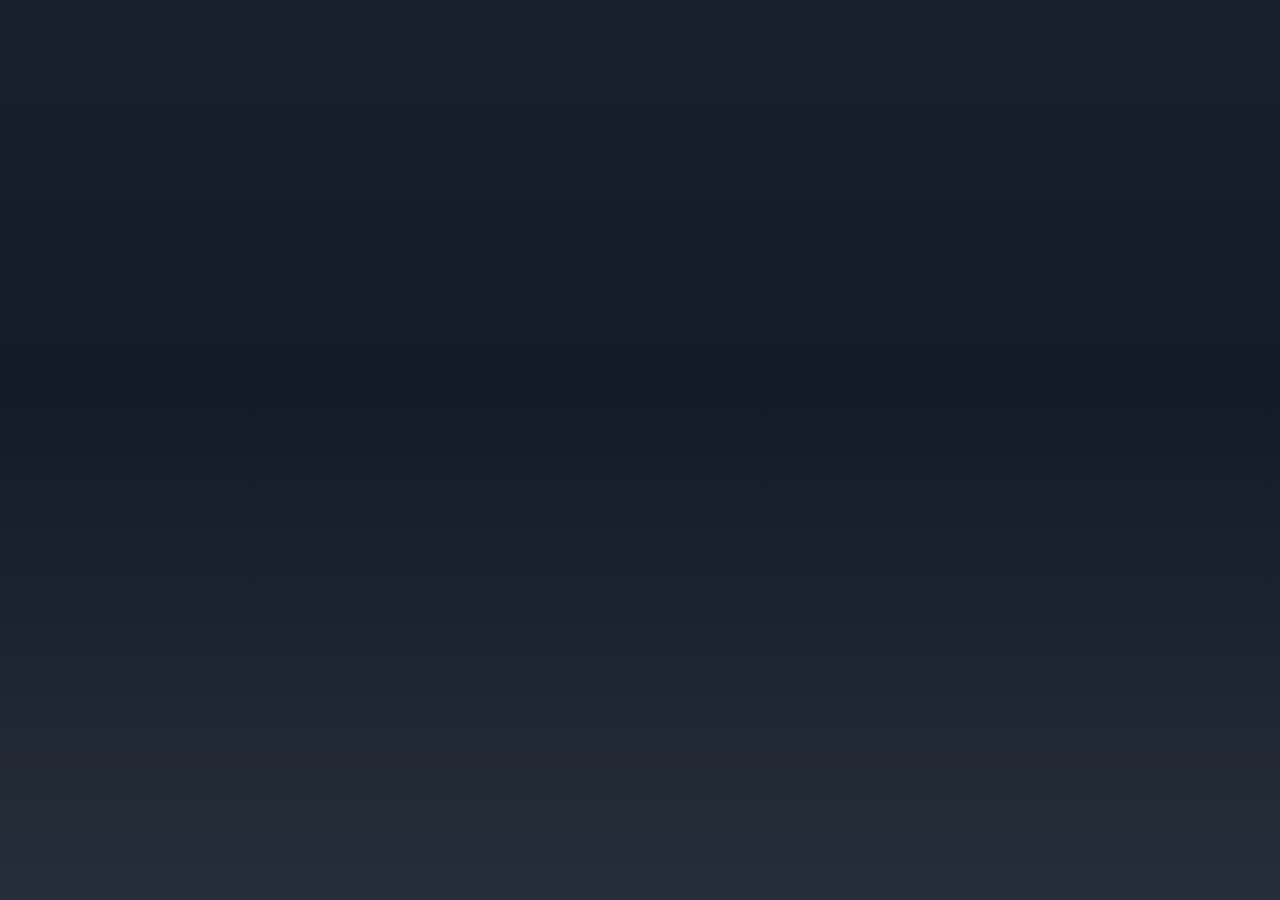
<file: index.html>
<!DOCTYPE html>
<html lang="zh-CN">
<head>
  <meta charset="UTF-8">
  <meta name="viewport" content="width=device-width, initial-scale=1.0">
  <title>New Tab</title>
  <link rel="stylesheet" href="https://cdn.jsdelivr.net/npm/bootstrap-icons@1.11.3/font/bootstrap-icons.min.css">
  <link rel="stylesheet" href="./styles/main.css">
</head>
<body class="is-page-booting">
  <div class="page-shell">
    <div class="background-layer" aria-hidden="true">
      <div id="background-base" class="background-image background-image-base"></div>
      <div id="background-active" class="background-image background-image-active"></div>
      <div class="background-overlay"></div>
    </div>

    <div class="content-scrim" aria-hidden="true"></div>
    <div id="background-drop-overlay" class="background-drop-overlay" aria-hidden="true" hidden>
      <div class="background-drop-overlay-inner">
        <div class="background-drop-overlay-icon" aria-hidden="true">
          <svg viewBox="0 0 64 64" focusable="false">
            <circle cx="44" cy="20" r="6"></circle>
            <path d="M12 46 24.5 33.5c1.7-1.7 4.4-1.7 6.1 0L38 41l4.6-4.6c1.7-1.7 4.4-1.7 6.1 0L56 43.7V50H12Z"></path>
            <path d="M12 14h40a4 4 0 0 1 4 4v32H12a4 4 0 0 1-4-4V18a4 4 0 0 1 4-4Z" fill="none"></path>
          </svg>
        </div>
        <div class="background-drop-overlay-copy">
          <div id="background-drop-overlay-message">支持拖放图片文件以设置页面背景</div>
          <div id="background-drop-overlay-formats" class="background-drop-overlay-formats">支持格式：PNG、JPG、JPEG、WEBP、GIF、BMP、AVIF、SVG</div>
        </div>
      </div>
    </div>

    <section id="settings-placeholder" class="settings-placeholder" aria-label="Settings">
      <div class="settings-placeholder-inner">
        <div id="settings-title" class="settings-placeholder-title">Workspace Settings</div>
        <div class="settings-list" aria-label="Settings list">
          <div id="settings-tabs" class="settings-tabs" role="tablist" aria-label="Settings sections">
            <button
              id="settings-tab-general"
              class="settings-tab is-active"
              type="button"
              role="tab"
              aria-selected="true"
              aria-controls="settings-panel-general"
              data-settings-tab="general"
            >General</button>
            <button
              id="settings-tab-quick-links"
              class="settings-tab"
              type="button"
              role="tab"
              aria-selected="false"
              aria-controls="settings-panel-quick-links"
              data-settings-tab="quick-links"
            >Quick Links</button>
            <button
              id="settings-tab-background"
              class="settings-tab"
              type="button"
              role="tab"
              aria-selected="false"
              aria-controls="settings-panel-background"
              data-settings-tab="background"
            >Background</button>
            <button
              id="settings-tab-extensions"
              class="settings-tab"
              type="button"
              role="tab"
              aria-selected="false"
              aria-controls="settings-panel-extensions"
              data-settings-tab="extensions"
            >Extensions</button>
          </div>

          <div
            id="settings-panel-general"
            class="settings-panel is-active"
            role="tabpanel"
            aria-labelledby="settings-tab-general"
            data-settings-panel="general"
          >
            <div class="settings-item">
              <div class="settings-item-copy">
                <span id="settings-language-label" class="settings-item-title">Language</span>
              </div>
              <div id="language-toggle" class="settings-language-toggle" role="tablist" aria-label="Language">
                <button class="settings-language-option is-active" type="button" data-language="zh-CN" aria-selected="true">CN</button>
                <button class="settings-language-option" type="button" data-language="en" aria-selected="false">EN</button>
              </div>
            </div>

            <div class="settings-item">
              <div class="settings-item-copy">
                <span id="settings-reduced-motion-label" class="settings-item-title">Reduce Motion</span>
              </div>
              <div id="reduced-motion-toggle" class="settings-language-toggle" role="tablist" aria-label="Reduced motion">
                <button class="settings-language-option" type="button" data-reduced-motion="true" aria-selected="false">On</button>
                <button class="settings-language-option is-active" type="button" data-reduced-motion="false" aria-selected="true">Off</button>
              </div>
            </div>

            <div class="settings-item">
              <div class="settings-item-copy">
                <span id="settings-screen-loop-label" class="settings-item-title">Loop Screens</span>
              </div>
              <div id="screen-loop-toggle" class="settings-language-toggle" role="tablist" aria-label="Loop screens">
                <button class="settings-language-option is-active" type="button" data-screen-loop="true" aria-selected="true">On</button>
                <button class="settings-language-option" type="button" data-screen-loop="false" aria-selected="false">Off</button>
              </div>
            </div>

          </div>

          <div
            id="settings-panel-quick-links"
            class="settings-panel"
            role="tabpanel"
            aria-labelledby="settings-tab-quick-links"
            data-settings-panel="quick-links"
            hidden
          >
            <div class="settings-item">
              <div class="settings-item-copy">
                <span id="settings-frequent-links-visible-label" class="settings-item-title">Show Frequent Links</span>
              </div>
              <div id="frequent-links-visible-toggle" class="settings-language-toggle" role="tablist" aria-label="Frequent links visibility">
                <button class="settings-language-option is-active" type="button" data-frequent-links-visible="true" aria-selected="true">On</button>
                <button class="settings-language-option" type="button" data-frequent-links-visible="false" aria-selected="false">Off</button>
              </div>
            </div>

            <div class="settings-item">
              <div class="settings-item-copy">
                <span id="settings-quick-links-open-mode-label" class="settings-item-title">Open Link</span>
              </div>
              <div id="quick-links-open-mode-toggle" class="settings-language-toggle" role="tablist" aria-label="Quick link open mode">
                <button class="settings-language-option is-active" type="button" data-quick-link-open-mode="current" aria-selected="true">Current</button>
                <button class="settings-language-option" type="button" data-quick-link-open-mode="new-tab" aria-selected="false">New Tab</button>
              </div>
            </div>
          </div>

          <div
            id="settings-panel-background"
            class="settings-panel"
            role="tabpanel"
            aria-labelledby="settings-tab-background"
            data-settings-panel="background"
            hidden
          >
            <div class="settings-item">
              <div class="settings-item-copy">
                <span id="settings-background-source-label" class="settings-item-title">Background Source</span>
              </div>
              <div id="background-source-toggle" class="settings-language-toggle" role="tablist" aria-label="Background source">
                <button class="settings-language-option" type="button" data-background-source-mode="local" aria-selected="false">Local</button>
                <button class="settings-language-option is-active" type="button" data-background-source-mode="bing" aria-selected="true">Bing</button>
              </div>
            </div>

            <div class="settings-item">
              <div class="settings-item-copy">
                <span id="settings-background-clear-label" class="settings-item-title">Clear Local Image Cache</span>
              </div>
              <button id="background-clear-button" class="settings-action-button" type="button">Clear</button>
            </div>
          </div>

          <div
            id="settings-panel-extensions"
            class="settings-panel"
            role="tabpanel"
            aria-labelledby="settings-tab-extensions"
            data-settings-panel="extensions"
            hidden
          >
            <div class="settings-item">
              <div class="settings-item-copy">
                <span id="settings-weather-label" class="settings-item-title">Weather</span>
              </div>
              <div id="weather-toggle" class="settings-language-toggle" role="tablist" aria-label="Weather widget">
                <button class="settings-language-option is-active" type="button" data-weather-enabled="true" aria-selected="true">On</button>
                <button class="settings-language-option" type="button" data-weather-enabled="false" aria-selected="false">Off</button>
              </div>
            </div>

          </div>
        </div>
      </div>
    </section>

    <section id="weather-widget" class="weather-widget" aria-label="Current weather" hidden>
      <div class="weather-summary">
        <span id="weather-icon" class="weather-summary-icon bi bi-cloud-sun" aria-hidden="true"></span>
        <span id="weather-location" class="weather-summary-location">Locating</span>
        <span id="weather-temperature" class="weather-summary-temp">--°</span>
      </div>
      <div class="weather-detail" aria-live="polite">
        <div class="weather-detail-row weather-detail-row-top">
          <button
            id="weather-refresh"
            class="weather-refresh-button bi bi-arrow-clockwise"
            type="button"
            aria-label="Refresh weather"
          ></button>
        </div>
        <div class="weather-detail-row">
          <span id="weather-desc" class="weather-detail-emphasis">Loading weather...</span>
          <span id="weather-range" class="weather-detail-muted">--° / --°</span>
        </div>
        <div class="weather-detail-grid">
          <span id="weather-feels">Feels like --°</span>
          <span id="weather-humidity">Humidity --%</span>
          <span id="weather-wind">Wind -- km/h</span>
          <span id="weather-updated">Updated --</span>
        </div>
      </div>
    </section>

    <main id="scroll-root" class="scroll-root">
      <section class="history-screen" aria-label="Browsing history">
        <div class="history-panel">
          <div class="history-header">
            <h2 id="history-title" class="history-title">Recent History</h2>
            <div id="history-filter-tabs" class="history-filter-tabs" role="tablist" aria-label="History filters">
              <button class="history-filter-tab is-active" type="button" role="tab" aria-selected="true" data-filter="all">All</button>
              <button class="history-filter-tab" type="button" role="tab" aria-selected="false" data-filter="today">Today</button>
              <button class="history-filter-tab" type="button" role="tab" aria-selected="false" data-filter="yesterday">Yesterday</button>
              <button class="history-filter-tab" type="button" role="tab" aria-selected="false" data-filter="search">Find</button>
            </div>
            <div id="history-search-tools" class="history-search-tools" hidden>
              <input
                id="history-search-input"
                class="history-search-input"
                type="text"
                autocomplete="off"
                spellcheck="false"
                placeholder="Search title or domain"
              >
              <div id="history-time-filters" class="history-time-filters" role="tablist" aria-label="History time filters">
                <button class="history-time-filter is-active" type="button" data-range="all" aria-selected="true">All time</button>
                <button class="history-time-filter" type="button" data-range="today" aria-selected="false">Today</button>
                <button class="history-time-filter" type="button" data-range="yesterday" aria-selected="false">Yesterday</button>
                <button class="history-time-filter" type="button" data-range="7d" aria-selected="false">7 Days</button>
                <button class="history-time-filter" type="button" data-range="30d" aria-selected="false">30 Days</button>
                <button class="history-time-filter" type="button" data-range="90d" aria-selected="false">90 Days</button>
              </div>
            </div>
          </div>
          <div id="history-list-shell" class="history-list-shell">
            <div id="history-list" class="history-list" aria-live="polite"></div>
            <div id="history-loading" class="history-loading" hidden>Loading more...</div>
            <div id="history-load-sentinel" class="history-load-sentinel" aria-hidden="true"></div>
          </div>
        </div>
      </section>

      <section class="hero-screen" aria-label="Search area">
        <div class="hero-panel">
          <section class="clock-section" aria-label="Current time">
            <h1 id="clock" class="clock-display">00:00</h1>
          </section>

          <section id="search-shell" class="search-section" aria-label="Search">
            <label id="search-label" class="search-label" for="search">Search</label>

            <button
              id="search-trigger"
              class="search-trigger"
              type="button"
              aria-controls="search"
              aria-expanded="false"
            >
              Search
            </button>

            <input
              id="search"
              class="search-input"
              type="text"
              autocomplete="off"
              spellcheck="false"
              placeholder="Type and press Enter"
            >

            <div id="suggestions" class="suggestions-panel" hidden>
              <ul id="suggestion-list" class="suggestion-list" role="listbox" aria-label="Search suggestions"></ul>
            </div>
          </section>

          <section
            id="frequent-links-section"
            class="frequent-links-section"
            aria-label="Frequently used quick tags"
            hidden
          >
            <div id="frequent-links-list" class="bookmark-chip-list frequent-links-list" aria-live="polite"></div>
          </section>
        </div>
      </section>

      <section class="links-screen" aria-label="Quick tags">
        <div class="links-panel">
          <h2 id="links-title" class="links-title">Quick Tags</h2>
          <div id="group-list" class="group-list" aria-live="polite"></div>
        </div>
      </section>
    </main>
  </div>

  <script type="module" src="./scripts/main.js"></script>
</body>
</html>
</file>
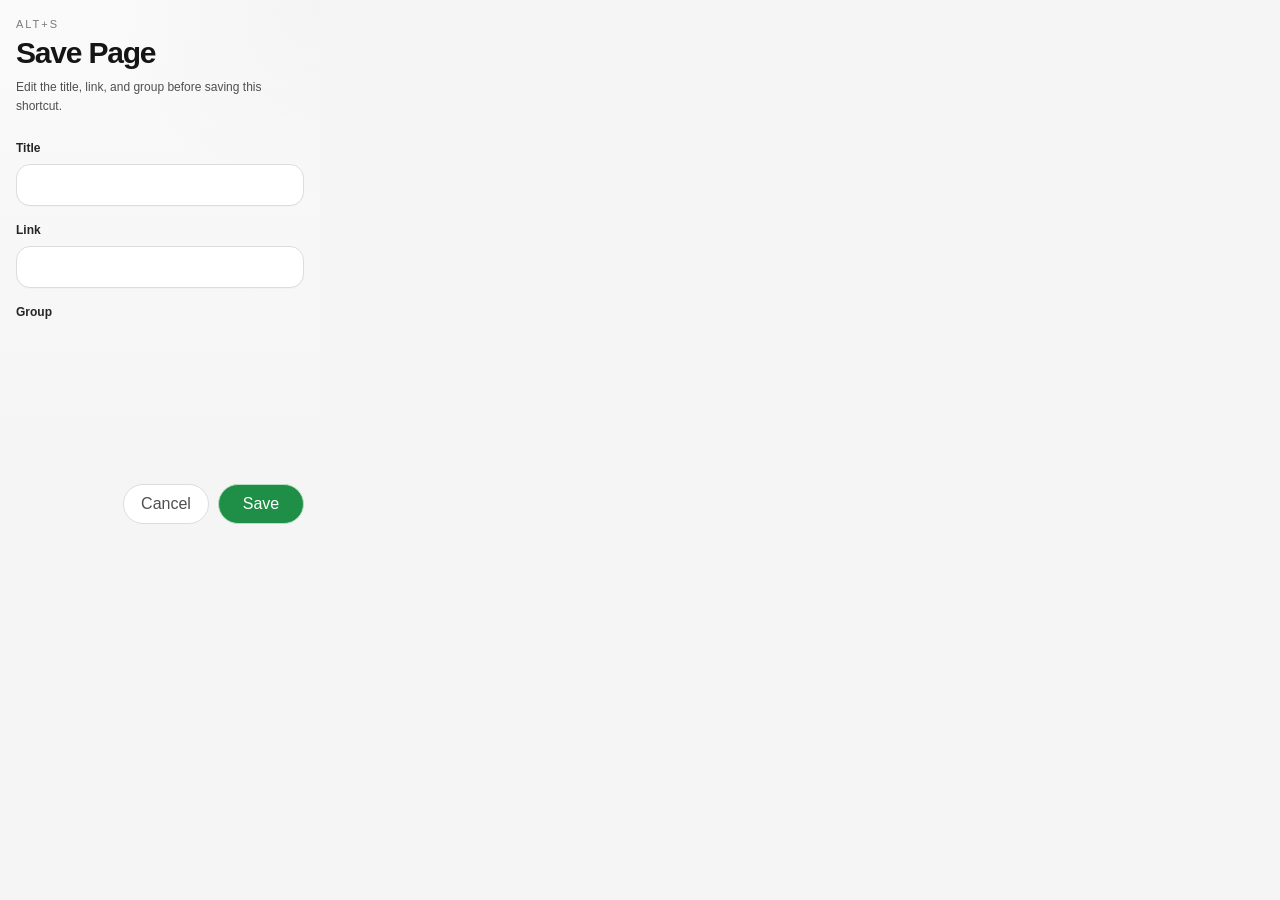
<file: save-dialog.html>
<!DOCTYPE html>
<html lang="en">
<head>
  <meta charset="UTF-8">
  <meta name="viewport" content="width=device-width, initial-scale=1.0">
  <title>Save Page</title>
  <link rel="stylesheet" href="./styles/save-dialog.css">
</head>
<body>
  <div class="page-shell">
    <div class="background-layer" aria-hidden="true">
      <div class="background-image background-image-base"></div>
      <div class="background-overlay"></div>
    </div>

    <div class="content-scrim" aria-hidden="true"></div>

    <main class="dialog-shell">
      <section class="dialog-panel">
        <header class="dialog-header">
          <p class="dialog-eyebrow">Alt+S</p>
          <h1 id="dialog-title" class="dialog-title">Save Page</h1>
          <p id="dialog-subtitle" class="dialog-subtitle">Edit the title, link, and group before saving this shortcut.</p>
        </header>

        <form id="save-form" class="dialog-form">
          <label class="field">
            <span id="title-label" class="field-label">Title</span>
            <input id="title-input" name="title" type="text" maxlength="160" autocomplete="off" required>
          </label>

          <label class="field">
            <span id="url-label" class="field-label">Link</span>
            <input id="url-input" name="url" type="url" autocomplete="off" required>
          </label>

          <section class="field group-field" aria-labelledby="group-label">
            <div class="field-heading">
              <span id="group-label" class="field-label">Group</span>
            </div>
            <div id="group-pills" class="group-pills" role="listbox" aria-labelledby="group-label"></div>
          </section>

          <section id="new-group-field" class="new-group-field" hidden>
            <p id="new-group-tip" class="new-group-tip">Create a new group for this shortcut.</p>
            <div class="new-group-row">
              <input id="new-group-input" class="new-group-input" name="newGroup" type="text" maxlength="60" autocomplete="off">
              <button id="new-group-cancel" class="tiny-action-button ghost-inline-button" type="button">Cancel</button>
              <button id="new-group-confirm" class="tiny-action-button primary-inline-button" type="button">Add</button>
            </div>
          </section>

          <div id="status-text" class="status-text" aria-live="polite"></div>
        </form>
      </section>
    </main>

    <div class="dialog-actions">
      <button id="cancel-button" class="ghost-button" type="button">Cancel</button>
      <button id="save-button" class="primary-button" type="submit" form="save-form">Save</button>
    </div>
  </div>

  <script type="module" src="./scripts/save-dialog.js"></script>
</body>
</html>
</file>
<file: styles/main.css>
:root {
  --page-font: "Segoe UI", "PingFang SC", "Microsoft YaHei", sans-serif;
  --screen-progress: 0;
  --history-progress: 0;
  --settings-progress: 0;
  --view-scrim-progress: 0;
  --text-primary: #ffffff;
  --text-secondary: rgba(255, 255, 255, 0.84);
  --text-dark: #132238;
  --text-muted-dark: rgba(19, 34, 56, 0.7);
  --overlay-top: rgba(255, 255, 255, 0.06);
  --overlay-bottom: rgba(255, 255, 255, 0.12);
  --input-border: rgba(255, 255, 255, 0.46);
  --input-background: rgba(255, 255, 255, 0.24);
  --input-background-focus: rgba(255, 255, 255, 0.36);
  --input-placeholder: rgba(255, 255, 255, 0.78);
  --input-shadow: 0 18px 40px rgba(148, 163, 184, 0.18);
  --panel-surface: rgba(244, 247, 251, 0.72);
  --panel-border: rgba(255, 255, 255, 0.46);
  --card-surface: rgba(255, 255, 255, 0.72);
  --accent: #173b72;
  --danger-soft: rgba(183, 43, 43, 0.12);
  --shadow-soft: 0 20px 48px rgba(15, 23, 42, 0.12);
}

* {
  box-sizing: border-box;
}

html,
body {
  width: 100%;
  height: 100%;
}

body {
  margin: 0;
  font-family: var(--page-font);
  color: var(--text-primary);
  background: #0a1220;
  user-select: none;
  -webkit-user-select: none;
}

body.is-page-booting .scroll-root,
body.is-page-booting .weather-widget,
body.is-page-booting .settings-placeholder,
body.is-page-booting .history-screen,
body.is-page-booting .hero-panel,
body.is-page-booting .links-screen,
body.is-page-booting .content-scrim {
  opacity: 0 !important;
  transition: none !important;
}

body.is-page-booting .clock-display,
body.is-page-booting .search-section,
body.is-page-booting .frequent-links-section,
body.is-page-booting .search-input {
  animation: none !important;
}

body.is-chip-dragging {
  cursor: grabbing;
}

body.is-screen-dragging {
  user-select: none;
  -webkit-user-select: none;
}

body.is-screen-dragging .history-screen,
body.is-screen-dragging .hero-panel,
body.is-screen-dragging .links-screen,
body.is-screen-dragging .content-scrim {
  transition: none !important;
}

body.is-reduced-motion *,
body.is-reduced-motion *::before,
body.is-reduced-motion *::after {
  animation-duration: 0.01ms !important;
  animation-iteration-count: 1 !important;
  scroll-behavior: auto !important;
}

body.is-reduced-motion .history-item,
body.is-reduced-motion .history-item.is-visible,
body.is-reduced-motion .scroll-root,
body.is-reduced-motion .hero-panel,
body.is-reduced-motion .history-screen,
body.is-reduced-motion .links-screen,
body.is-reduced-motion .settings-placeholder,
body.is-reduced-motion .settings-placeholder-title,
body.is-reduced-motion .settings-list,
body.is-reduced-motion .content-scrim,
body.is-reduced-motion .background-image,
body.is-reduced-motion .search-input,
body.is-reduced-motion .search-trigger,
body.is-reduced-motion .clock-section,
body.is-reduced-motion .suggestions-panel {
  animation: none !important;
  transform: none;
}

body.is-reduced-motion .scroll-root,
body.is-reduced-motion .hero-panel,
body.is-reduced-motion .history-screen,
body.is-reduced-motion .links-screen,
body.is-reduced-motion .settings-placeholder,
body.is-reduced-motion .settings-placeholder-title,
body.is-reduced-motion .settings-list,
body.is-reduced-motion .content-scrim,
body.is-reduced-motion .background-image,
body.is-reduced-motion .clock-section,
body.is-reduced-motion .search-input,
body.is-reduced-motion .search-trigger,
body.is-reduced-motion .suggestions-panel {
  transition-property: opacity, background-color, color, border-color, box-shadow, visibility !important;
  transition-duration: 180ms !important;
  transition-timing-function: ease !important;
}

body.is-reduced-motion .history-item,
body.is-reduced-motion .history-item.is-visible {
  transition-property: border-color, color, opacity !important;
  transition-duration: 140ms !important;
}

body.is-reduced-motion .page-shell.is-settings-preview .scroll-root {
  transform: none !important;
  transition: none !important;
}

body.is-reduced-motion .settings-placeholder {
  transform: none !important;
  transition: opacity 180ms ease !important;
}

body.is-reduced-motion .settings-placeholder-title,
body.is-reduced-motion .settings-list {
  transform: none !important;
  transition: opacity 180ms ease !important;
}

button,
input {
  font: inherit;
}

.page-shell {
  position: relative;
  min-height: 100vh;
  overflow: hidden;
}

.settings-placeholder {
  position: fixed;
  inset: 0;
  z-index: 2;
  display: flex;
  align-items: flex-start;
  justify-content: center;
  padding: 44px 24px 40px;
  opacity: clamp(0, calc((var(--settings-progress) - 0.58) * 2.4), 1);
  pointer-events: none;
  transform: translateX(calc((1 - clamp(0, calc((var(--settings-progress) - 0.58) * 2.4), 1)) * 72px));
  transition: opacity 220ms ease, transform 260ms ease;
}

.page-shell.is-settings-preview .settings-placeholder {
  pointer-events: auto;
}

.settings-placeholder-inner {
  display: grid;
  gap: 28px;
  width: min(980px, 100%);
  min-height: calc(100vh - 84px);
  align-content: start;
  justify-items: stretch;
}

.settings-placeholder-title {
  margin: 0;
  font-size: 28px;
  line-height: 1.2;
  font-weight: 700;
  color: rgba(255, 255, 255, 0.96);
  text-shadow: 0 8px 24px rgba(15, 23, 42, 0.2);
  opacity: clamp(0, calc((var(--settings-progress) - 0.62) * 2.6), 1);
  transform: translateY(calc((1 - clamp(0, calc((var(--settings-progress) - 0.62) * 2.6), 1)) * 8px));
  transition: opacity 220ms ease, transform 260ms ease;
}

.settings-list {
  display: grid;
  gap: 18px;
  width: min(100%, 900px);
  justify-self: center;
  transform: translateX(18px) translateY(calc((1 - clamp(0, calc((var(--settings-progress) - 0.68) * 2.8), 1)) * 18px));
  opacity: clamp(0, calc((var(--settings-progress) - 0.68) * 2.8), 1);
  transition: opacity 220ms ease, transform 260ms ease;
  pointer-events: none;
}

.page-shell.is-settings-preview .settings-list {
  pointer-events: auto;
}

.settings-tabs {
  display: flex;
  flex-wrap: wrap;
  gap: 22px;
  align-items: flex-end;
}

.settings-tab {
  position: relative;
  padding: 0 0 10px;
  border: 0;
  background: transparent;
  color: rgba(255, 255, 255, 0.62);
  cursor: pointer;
  font-size: 16px;
  font-weight: 600;
  line-height: 1.1;
  letter-spacing: 0.01em;
  transition: color 180ms ease, transform 180ms ease;
}

.settings-tab::after {
  content: "";
  position: absolute;
  left: 0;
  bottom: 0;
  width: 100%;
  height: 3px;
  border-radius: 999px;
  background: rgba(255, 255, 255, 0.92);
  box-shadow: 0 0 12px rgba(255, 255, 255, 0.42);
  opacity: 0;
  transform: scaleX(0.45);
  transform-origin: left center;
  transition: opacity 180ms ease, transform 220ms ease;
}

.settings-tab:hover {
  color: rgba(255, 255, 255, 0.9);
  transform: translateY(-1px);
}

.settings-tab.is-active {
  color: rgba(255, 255, 255, 0.98);
}

.settings-tab.is-active::after {
  opacity: 1;
  transform: scaleX(1);
}

.settings-panel {
  display: none;
  gap: 12px;
}

.settings-panel.is-active {
  display: grid;
}

.settings-section-heading {
  margin-top: 2px;
  padding-bottom: 4px;
  font-size: 11px;
  line-height: 1;
  letter-spacing: 0.18em;
  text-transform: uppercase;
  color: rgba(255, 255, 255, 0.52);
}

.settings-item {
  display: flex;
  align-items: center;
  justify-content: space-between;
  gap: 16px;
  min-height: 56px;
  padding: 12px 0;
  border-bottom: 1px solid rgba(255, 255, 255, 0.14);
}

.settings-item[hidden] {
  display: none !important;
}

.settings-item-copy {
  min-width: 0;
}

.settings-item-title {
  display: block;
  font-size: 15px;
  font-weight: 600;
  color: rgba(255, 255, 255, 0.96);
}

.settings-language-toggle {
  display: inline-flex;
  gap: 6px;
  padding: 6px;
  border-radius: 999px;
  background: rgba(255, 255, 255, 0.08);
  border: 1px solid rgba(255, 255, 255, 0.14);
  backdrop-filter: blur(14px);
  flex: 0 0 auto;
}

.settings-language-option {
  min-width: 78px;
  padding: 8px 14px;
  border: 0;
  border-radius: 999px;
  background: transparent;
  color: rgba(255, 255, 255, 0.72);
  cursor: pointer;
  transition: background-color 180ms ease, color 180ms ease, transform 180ms ease;
}

.settings-language-option:hover {
  color: rgba(255, 255, 255, 0.92);
  transform: translateY(-1px);
}

.settings-language-option.is-active {
  background: rgba(255, 255, 255, 0.18);
  color: #ffffff;
}

.settings-action-button {
  min-width: 96px;
  padding: 10px 16px;
  border: 1px solid rgba(255, 255, 255, 0.18);
  border-radius: 999px;
  background: rgba(255, 255, 255, 0.08);
  color: rgba(255, 255, 255, 0.88);
  cursor: pointer;
  transition: background-color 180ms ease, color 180ms ease, border-color 180ms ease, opacity 180ms ease;
}

.settings-action-button:hover:not(:disabled) {
  background: rgba(255, 255, 255, 0.16);
  border-color: rgba(255, 255, 255, 0.26);
  color: #ffffff;
}

.settings-action-button:disabled {
  opacity: 0.42;
  cursor: default;
}

.weather-widget {
  position: fixed;
  top: 18px;
  right: 20px;
  z-index: 5;
  display: grid;
  gap: 10px;
  justify-items: end;
  color: rgba(255, 255, 255, 0.96);
}

.weather-widget[hidden] {
  display: none !important;
}

.weather-summary {
  display: inline-flex;
  align-items: center;
  gap: 10px;
  padding: 8px 12px;
  border-radius: 999px;
  background: rgba(255, 255, 255, 0.12);
  border: 1px solid rgba(255, 255, 255, 0.16);
  backdrop-filter: blur(12px);
  box-shadow: 0 18px 36px rgba(15, 23, 42, 0.14);
}

.weather-summary-icon {
  font-size: 16px;
  line-height: 1;
  color: rgba(255, 255, 255, 0.96);
}

.weather-summary-location {
  max-width: 180px;
  overflow: hidden;
  text-overflow: ellipsis;
  white-space: nowrap;
  font-size: 12px;
  letter-spacing: 0.03em;
  color: rgba(255, 255, 255, 0.82);
}

.weather-summary-temp {
  font-size: 13px;
  font-weight: 600;
  letter-spacing: 0.02em;
}

.weather-detail {
  display: grid;
  gap: 8px;
  min-width: 220px;
  padding: 12px 14px 2px;
  opacity: 0;
  transform: translateY(-4px);
  pointer-events: none;
  transition: opacity 180ms ease, transform 180ms ease;
}

.weather-widget:hover .weather-detail,
.weather-widget:focus-within .weather-detail {
  opacity: 1;
  transform: translateY(0);
  pointer-events: auto;
}

.weather-detail-row {
  display: flex;
  align-items: baseline;
  justify-content: space-between;
  gap: 18px;
}

.weather-detail-row-top {
  justify-content: flex-end;
  margin-bottom: -2px;
}

.weather-refresh-button {
  width: 26px;
  height: 26px;
  border: 0;
  border-radius: 999px;
  background: rgba(255, 255, 255, 0.12);
  color: rgba(255, 255, 255, 0.86);
  cursor: pointer;
  display: inline-flex;
  align-items: center;
  justify-content: center;
  backdrop-filter: blur(10px);
  transition: background-color 180ms ease, color 180ms ease, transform 180ms ease;
}

.weather-refresh-button:hover {
  background: rgba(255, 255, 255, 0.18);
  color: #ffffff;
  transform: rotate(18deg);
}

.weather-refresh-button:disabled {
  opacity: 0.7;
  cursor: default;
}

.weather-refresh-button.is-spinning {
  animation: weather-refresh-spin 700ms linear infinite;
}

.weather-detail-emphasis {
  font-size: 14px;
  font-weight: 600;
  color: rgba(255, 255, 255, 0.96);
}

.weather-detail-muted {
  font-size: 12px;
  color: rgba(255, 255, 255, 0.72);
}

.weather-detail-grid {
  display: grid;
  grid-template-columns: repeat(2, minmax(0, 1fr));
  gap: 6px 14px;
  font-size: 12px;
  color: rgba(255, 255, 255, 0.76);
}

.background-layer {
  position: fixed;
  inset: 0;
}

.background-drop-overlay {
  position: fixed;
  inset: 0;
  z-index: 6;
  display: flex;
  align-items: center;
  justify-content: center;
  padding: 24px;
  background: rgba(10, 18, 30, 0.72);
  backdrop-filter: blur(18px);
  opacity: 0;
  pointer-events: none;
  transition: opacity 180ms ease;
}

.background-drop-overlay[hidden] {
  display: none !important;
}

.background-drop-overlay.is-visible {
  opacity: 1;
}

.background-drop-overlay-inner {
  display: grid;
  gap: 14px;
  width: min(440px, calc(100vw - 48px));
  text-align: center;
}

.background-drop-overlay-icon {
  display: flex;
  align-items: center;
  justify-content: center;
  width: 88px;
  height: 88px;
  margin: 0 auto;
  border-radius: 28px;
  background: rgba(255, 255, 255, 0.08);
  border: 1px solid rgba(255, 255, 255, 0.14);
  box-shadow: 0 24px 56px rgba(0, 0, 0, 0.18);
}

.background-drop-overlay-icon svg {
  width: 44px;
  height: 44px;
  stroke: rgba(255, 255, 255, 0.94);
  fill: rgba(255, 255, 255, 0.18);
  stroke-width: 2.2;
  stroke-linecap: round;
  stroke-linejoin: round;
}

.background-drop-overlay-copy {
  font-size: 14px;
  line-height: 1.7;
  color: rgba(255, 255, 255, 0.9);
}

.background-drop-overlay-formats {
  margin-top: 4px;
  font-size: 12px;
  line-height: 1.7;
  color: rgba(255, 255, 255, 0.72);
}

.background-image {
  position: absolute;
  inset: 0;
  background-color: #0a1220;
  background-position: center;
  background-repeat: no-repeat;
  background-size: cover;
  opacity: 0;
  filter: saturate(1.02) brightness(0.98);
  transform: scale(1.08);
  transition:
    opacity 900ms ease,
    transform 1400ms ease,
    filter 1400ms ease;
  will-change: opacity, transform, filter;
}

.background-image-base {
  opacity: 1;
  transform: scale(1.04);
  filter: saturate(1) brightness(1);
}

.background-image.is-visible {
  opacity: 1;
  transform: scale(1);
  filter: saturate(1.03) brightness(1);
}

.background-overlay {
  position: absolute;
  inset: 0;
  background: linear-gradient(180deg, var(--overlay-top) 0%, rgba(255, 255, 255, 0.04) 44%, var(--overlay-bottom) 100%);
}

.content-scrim {
  position: fixed;
  inset: 0;
  z-index: 0;
  background: rgba(10, 18, 30, calc(var(--view-scrim-progress) * 0.16));
  backdrop-filter: none;
  pointer-events: none;
  transition:
    background-color 180ms ease,
    backdrop-filter 180ms ease;
}

.page-shell:has(.search-section.is-expanded .search-input:focus) .content-scrim {
  background: rgba(10, 18, 30, 0.24);
  backdrop-filter: none;
}

.page-shell.is-settings-preview .content-scrim {
  background: rgba(10, 18, 30, calc(max(var(--view-scrim-progress), var(--settings-progress)) * 0.3));
  backdrop-filter: none;
}

.scroll-root {
  position: relative;
  z-index: 1;
  height: 100vh;
  overflow-y: auto;
  scroll-snap-type: none;
  scroll-behavior: auto;
  scrollbar-width: none;
  -ms-overflow-style: none;
}

.page-shell.is-settings-preview .scroll-root {
  transform: translateX(calc(var(--settings-progress) * -132px)) scale(calc(1 - (var(--settings-progress) * 0.14)));
  opacity: clamp(0, calc(1 - (var(--settings-progress) * 3.2)), 1);
  transform-origin: center center;
  transition: transform 140ms linear, opacity 120ms linear;
}

.page-shell.is-settings-dragging .scroll-root,
.page-shell.is-settings-dragging .hero-panel,
.page-shell.is-settings-dragging .history-screen,
.page-shell.is-settings-dragging .links-screen,
.page-shell.is-settings-dragging .settings-placeholder,
.page-shell.is-settings-dragging .settings-placeholder-title,
.page-shell.is-settings-dragging .settings-list {
  transition: none !important;
}

.scroll-root::-webkit-scrollbar {
  width: 0;
  height: 0;
}

.screen-loop-clone {
  /* Dynamic clone content must not shift the real screen snap points. */
  height: 100vh;
  min-height: 100vh;
  max-height: 100vh;
  overflow: hidden;
  pointer-events: none;
  user-select: none;
}

body:not(.is-screen-loop-enabled) .screen-loop-clone {
  display: none !important;
}

.history-screen,
.hero-screen,
.links-screen {
  min-height: 100vh;
}

.history-screen {
  display: flex;
  justify-content: center;
  align-items: flex-start;
  padding: 42px 24px 36px;
  transform: translateY(calc((1 - var(--history-progress)) * -46px));
  transition: transform 480ms cubic-bezier(0.22, 1, 0.36, 1);
  will-change: transform;
}

.history-panel {
  width: min(980px, 100%);
  height: calc(100vh - 78px);
  display: flex;
  flex-direction: column;
  min-height: 0;
  color: var(--text-primary);
}

.history-header {
  display: grid;
  gap: 10px;
  margin-bottom: 18px;
}

.history-title {
  margin: 0;
  font-size: 28px;
  line-height: 1.2;
  font-weight: 700;
  color: rgba(255, 255, 255, 0.96);
  text-shadow: 0 8px 24px rgba(15, 23, 42, 0.2);
}

.history-list {
  display: grid;
  gap: 0;
}

.history-virtual-window {
  display: grid;
  gap: 10px;
}

.history-virtual-spacer {
  width: 100%;
  pointer-events: none;
  overflow-anchor: none;
}

.history-filter-tabs {
  display: flex;
  flex-wrap: wrap;
  gap: 8px;
  margin-top: 4px;
}

.history-filter-tab {
  padding: 6px 12px;
  border-radius: 999px;
  border: 1px solid rgba(255, 255, 255, 0.18);
  background: rgba(255, 255, 255, 0.12);
  color: rgba(255, 255, 255, 0.78);
  cursor: pointer;
  backdrop-filter: blur(8px);
  font-size: 12px;
  line-height: 1;
  transition: background-color 180ms ease, border-color 180ms ease, color 180ms ease, transform 180ms ease;
}

.history-filter-tab:hover {
  background: rgba(255, 255, 255, 0.18);
  color: rgba(255, 255, 255, 0.92);
  transform: translateY(-1px);
}

.history-filter-tab.is-active {
  background: rgba(255, 255, 255, 0.24);
  border-color: rgba(255, 255, 255, 0.3);
  color: #ffffff;
}

.history-search-tools {
  display: grid;
  gap: 10px;
}

.history-search-tools[hidden] {
  display: none !important;
}

.history-search-tools:not(.is-visible) {
  display: none;
}

.history-search-input {
  width: min(100%, 420px);
  padding: 12px 16px;
  border-radius: 999px;
  border: 1px solid rgba(255, 255, 255, 0.24);
  background: rgba(255, 255, 255, 0.14);
  color: rgba(255, 255, 255, 0.95);
  box-shadow: 0 18px 40px rgba(148, 163, 184, 0.14);
  backdrop-filter: blur(12px);
  outline: none;
  transition: background-color 180ms ease, border-color 180ms ease, box-shadow 180ms ease, transform 180ms ease;
}

.history-search-input::placeholder {
  color: rgba(255, 255, 255, 0.66);
}

.history-search-input:focus {
  background: rgba(255, 255, 255, 0.2);
  border-color: rgba(255, 255, 255, 0.36);
  box-shadow: 0 22px 46px rgba(148, 163, 184, 0.18);
  transform: translateY(-1px);
}

.history-time-filters {
  display: flex;
  flex-wrap: wrap;
  gap: 8px;
}

.history-time-filter {
  padding: 6px 12px;
  border-radius: 999px;
  border: 1px solid rgba(255, 255, 255, 0.18);
  background: rgba(255, 255, 255, 0.1);
  color: rgba(255, 255, 255, 0.74);
  cursor: pointer;
  backdrop-filter: blur(8px);
  font-size: 12px;
  line-height: 1;
  transition: background-color 180ms ease, border-color 180ms ease, color 180ms ease;
}

.history-time-filter:hover {
  background: rgba(255, 255, 255, 0.16);
  color: rgba(255, 255, 255, 0.9);
}

.history-time-filter.is-active {
  background: rgba(255, 255, 255, 0.24);
  border-color: rgba(255, 255, 255, 0.3);
  color: #ffffff;
}

.history-list-shell {
  flex: 1 1 auto;
  min-height: 0;
  max-height: calc(100vh - 200px);
  overflow-y: auto;
  overflow-x: hidden;
  overflow-anchor: none;
  overscroll-behavior: contain;
  padding-right: 6px;
  scrollbar-width: thin;
  scrollbar-color: rgba(255, 255, 255, 0.22) transparent;
}

.history-list-shell::-webkit-scrollbar {
  width: 6px;
}

.history-list-shell::-webkit-scrollbar-thumb {
  border-radius: 999px;
  background: rgba(255, 255, 255, 0.22);
}

.history-loading {
  padding: 12px 0 16px;
  text-align: center;
  font-size: 12px;
  color: rgba(255, 255, 255, 0.64);
}

.history-load-sentinel {
  height: 1px;
}

.history-item {
  display: grid;
  gap: 6px;
  padding: 12px 0;
  color: rgba(255, 255, 255, 0.94);
  text-decoration: none;
  border-bottom: 1px solid rgba(255, 255, 255, 0.14);
  transform: translateX(30px);
  transition:
    border-color 180ms ease,
    color 180ms ease,
    transform 220ms cubic-bezier(0.22, 1, 0.36, 1);
  transition-delay: var(--history-reveal-delay, 0ms);
  will-change: transform;
}

.history-item.is-visible {
  transform: translateX(0);
}

.history-item:hover {
  color: #ffffff;
  border-color: rgba(255, 255, 255, 0.3);
}

.history-item-meta {
  display: flex;
  justify-content: space-between;
  align-items: center;
  gap: 16px;
  font-size: 11px;
  letter-spacing: 0.02em;
  color: rgba(255, 255, 255, 0.62);
}

.history-item-meta-left {
  display: inline-flex;
  align-items: center;
  gap: 9px;
  min-width: 0;
}

.history-item-icon {
  width: 16px;
  height: 16px;
  flex: 0 0 16px;
  border-radius: 4px;
  object-fit: contain;
}

.history-item-domain {
  text-transform: uppercase;
  letter-spacing: 0.08em;
  white-space: nowrap;
  overflow: hidden;
  text-overflow: ellipsis;
}

.history-item-title {
  font-size: 15px;
  line-height: 1.35;
  color: inherit;
  word-break: break-word;
}

.history-item-detail {
  display: -webkit-box;
  overflow: hidden;
  font-size: 12px;
  line-height: 1.35;
  color: rgba(255, 255, 255, 0.58);
  word-break: break-all;
  -webkit-box-orient: vertical;
  -webkit-line-clamp: 2;
}

.history-empty {
  margin: 0;
  padding: 8px 0;
  font-size: 13px;
  color: rgba(255, 255, 255, 0.7);
}

.hero-panel {
  min-height: 100vh;
  display: flex;
  flex-direction: column;
  justify-content: flex-end;
  align-items: center;
  gap: 18px;
  padding: 24px 24px clamp(120px, 18vh, 180px);
  transform: translateY(calc(var(--screen-progress) * -84px)) scale(calc(1 - (var(--screen-progress) * 0.05)));
  transition: transform 420ms cubic-bezier(0.22, 1, 0.36, 1);
  will-change: transform;
}

.clock-section,
.search-section {
  width: min(92vw, 640px);
}

.clock-section {
  transform: translateY(-18px);
  max-height: 120px;
  overflow: hidden;
  transition:
    max-height 180ms ease,
    opacity 140ms ease,
    transform 180ms ease,
    visibility 180ms ease;
}

.clock-display {
  margin: 0;
  text-align: center;
  font-weight: 500;
  font-size: clamp(42px, 7vw, 84px);
  line-height: 1;
  letter-spacing: -0.04em;
  text-shadow: 0 8px 24px rgba(255, 255, 255, 0.16);
  animation: clock-entrance 700ms ease-out both;
  user-select: none;
  -webkit-user-select: none;
  pointer-events: none;
}

.clock-section.is-suppressed {
  max-height: 0;
  opacity: 0;
  visibility: hidden;
  transform: translateY(-6px) scale(0.985);
}

.search-section {
  position: relative;
  width: min(92vw, 540px);
  display: flex;
  justify-content: center;
  align-items: center;
  min-height: 52px;
  overflow: visible;
  animation: panel-entrance 800ms ease-out both;
}

.frequent-links-section {
  width: min(92vw, 640px);
  display: flex;
  justify-content: center;
  min-height: 28px;
  animation: panel-entrance 880ms ease-out both;
}

.frequent-links-list {
  justify-content: center;
  gap: 10px;
  min-height: 30px;
}

.search-label {
  display: none;
}

.search-trigger,
.search-input {
  border: 1px solid var(--input-border);
  color: var(--text-primary);
  box-shadow: var(--input-shadow);
  transition:
    background-color 180ms ease,
    border-color 180ms ease,
    transform 180ms ease,
    box-shadow 180ms ease,
    width 220ms ease,
    padding 220ms ease,
    border-radius 240ms ease,
    opacity 120ms ease,
    clip-path 300ms cubic-bezier(0.2, 0.8, 0.2, 1);
}

.search-trigger {
  min-width: 84px;
  padding: 8px 14px;
  border-radius: 999px;
  background: rgba(255, 255, 255, 0.16);
  backdrop-filter: blur(10px);
  font-size: 13px;
  font-weight: 500;
  letter-spacing: 0.03em;
  cursor: pointer;
  transform-origin: center;
  position: relative;
  z-index: 2;
  transition:
    background-color 180ms ease,
    border-color 180ms ease,
    box-shadow 180ms ease,
    transform 180ms ease,
    opacity 1ms linear 0ms,
    visibility 1ms linear 0ms;
}

.search-trigger:hover {
  background: rgba(255, 255, 255, 0.24);
  transform: translateY(-1px);
}

.search-trigger:focus-visible {
  outline: 1px solid rgba(255, 255, 255, 0.72);
  outline-offset: 2px;
}

.search-input {
  position: absolute;
  inset: 0;
  width: 100%;
  z-index: 1;
  padding: 18px 22px;
  border-radius: 999px;
  background: var(--input-background);
  outline: none;
  backdrop-filter: blur(14px);
  animation: panel-entrance 800ms ease-out both;
  opacity: 0;
  visibility: hidden;
  pointer-events: none;
  transform: scaleX(0.16);
  transform-origin: center;
  clip-path: inset(0 43% 0 43% round 999px);
}

.search-section.is-expanded .search-trigger {
  opacity: 0;
  visibility: hidden;
  transform: none;
  pointer-events: none;
}

.search-section.is-collapsing .search-trigger {
  opacity: 0;
  visibility: hidden;
  transform: none;
  pointer-events: none;
}

.search-section.is-expanded .search-input {
  opacity: 1;
  visibility: visible;
  pointer-events: auto;
  transform: scaleX(1);
  clip-path: inset(0 0 0 0 round 999px);
}

.search-section.is-collapsing .search-input {
  opacity: 1;
  visibility: visible;
  pointer-events: none;
  border-color: transparent;
  background: transparent;
  box-shadow: none;
  backdrop-filter: none;
  transform: scaleX(0.16);
  clip-path: inset(0 43% 0 43% round 999px);
}

.search-section:not(.is-expanded):not(.is-collapsing) .search-trigger {
  opacity: 1;
  visibility: visible;
  transition:
    background-color 180ms ease,
    border-color 180ms ease,
    box-shadow 180ms ease,
    transform 180ms ease,
    opacity 1ms linear 0ms,
    visibility 1ms linear 0ms;
}

.search-section:not(.is-expanded):not(.is-collapsing) .search-input {
  opacity: 1;
  visibility: visible;
  pointer-events: none;
  border-color: transparent;
  background: transparent;
  box-shadow: none;
  backdrop-filter: none;
  transform: scaleX(0.16);
  clip-path: inset(0 43% 0 43% round 999px);
}

.suggestions-panel {
  position: absolute;
  left: 0;
  right: 0;
  bottom: calc(100% + 14px);
  padding: 7px;
  border: 1px solid rgba(255, 255, 255, 0.3);
  border-radius: 24px;
  background: rgba(255, 255, 255, 0.18);
  backdrop-filter: blur(28px) saturate(1.08);
  box-shadow: 0 18px 44px rgba(148, 163, 184, 0.2);
  will-change: transform, opacity;
}

.suggestion-list {
  margin: 0;
  padding: 0;
  list-style: none;
  display: flex;
  flex-direction: column;
  gap: 2px;
}

.suggestion-item {
  display: block;
  width: 100%;
  padding: 9px 12px;
  border: 0;
  border-radius: 14px;
  background: transparent;
  color: var(--text-primary);
  text-align: left;
  cursor: pointer;
  transition: background-color 160ms ease, transform 160ms ease;
}

.suggestion-item:hover,
.suggestion-item.is-active {
  background: rgba(255, 255, 255, 0.22);
  transform: translateX(2px);
}

.search-input::placeholder {
  color: var(--input-placeholder);
}

.search-input:focus {
  background: var(--input-background-focus);
  border-color: rgba(255, 255, 255, 0.72);
  box-shadow: 0 24px 56px rgba(148, 163, 184, 0.24);
  transform: translateY(-1px) scaleX(1);
}

.links-screen {
  display: flex;
  justify-content: center;
  align-items: flex-start;
  padding: 44px 24px 40px;
  transform: translateY(calc((1 - var(--screen-progress)) * 46px));
  transition: transform 480ms cubic-bezier(0.22, 1, 0.36, 1);
  will-change: transform;
}

.links-panel {
  width: min(980px, 100%);
  min-height: calc(100vh - 84px);
  padding: 0;
  color: var(--text-primary);
}

.links-title {
  margin: 0;
  font-size: 28px;
  line-height: 1.2;
  font-weight: 700;
  color: rgba(255, 255, 255, 0.96);
  text-shadow: 0 8px 24px rgba(15, 23, 42, 0.2);
}

.group-list {
  display: grid;
  gap: 18px;
  margin-top: 18px;
}

.group-section {
  padding: 0;
}

.group-header {
  display: flex;
  justify-content: space-between;
  align-items: baseline;
  gap: 16px;
  margin-bottom: 8px;
}

.group-name,
.group-count {
  margin: 0;
}

.group-name {
  display: inline-flex;
  align-items: center;
  min-height: 24px;
  padding-left: 12px;
  border-left: 4px solid rgba(255, 255, 255, 0.24);
  box-shadow: inset 1px 0 0 rgba(255, 255, 255, 0.18);
  font-size: 13px;
  font-weight: 600;
  color: rgba(255, 255, 255, 0.92);
}

.group-count {
  color: rgba(255, 255, 255, 0.64);
  font-size: 12px;
}

.bookmark-chip-list {
  display: flex;
  flex-wrap: wrap;
  gap: 8px;
  min-height: 28px;
}

.bookmark-chip {
  display: inline-flex;
  align-items: center;
  gap: 7px;
  max-width: 220px;
  padding: 5px 10px;
  border-radius: 999px;
  background: rgba(255, 255, 255, 0.14);
  border: 1px solid rgba(255, 255, 255, 0.18);
  color: rgba(255, 255, 255, 0.94);
  text-decoration: none;
  font-size: 12px;
  line-height: 1.2;
  white-space: nowrap;
  overflow: hidden;
  text-overflow: ellipsis;
  transition: background-color 180ms ease, border-color 180ms ease, color 180ms ease;
  backdrop-filter: blur(8px);
  user-select: none;
  -webkit-user-drag: none;
}

.bookmark-chip-icon {
  width: 14px;
  height: 14px;
  flex: 0 0 14px;
  border-radius: 4px;
  object-fit: contain;
}

.bookmark-chip-text {
  min-width: 0;
  overflow: hidden;
  text-overflow: ellipsis;
}

.bookmark-chip:hover {
  background: rgba(255, 255, 255, 0.22);
  border-color: rgba(255, 255, 255, 0.28);
  color: #ffffff;
}

.bookmark-chip.is-drag-source {
  opacity: 0.18;
}

.bookmark-chip-placeholder {
  display: inline-flex;
  flex: 0 0 auto;
  border-radius: 999px;
  border: 1px dashed rgba(255, 255, 255, 0.3);
  background: rgba(255, 255, 255, 0.08);
  backdrop-filter: blur(8px);
}

.bookmark-chip.is-drag-preview {
  position: fixed;
  z-index: 35;
  margin: 0;
  pointer-events: none;
  opacity: 0.96;
  box-shadow: 0 18px 36px rgba(15, 23, 42, 0.26);
  transform: scale(1.03);
}

.bookmark-context-menu,
.page-context-menu {
  position: fixed;
  z-index: 40;
  min-width: 188px;
  padding: 8px;
  border-radius: 18px;
  background: rgba(255, 255, 255, 0.12);
  border: 1px solid rgba(255, 255, 255, 0.16);
  box-shadow: 0 18px 36px rgba(15, 23, 42, 0.14);
  backdrop-filter: blur(12px);
}

.page-context-menu[hidden] {
  display: none !important;
}

.bookmark-context-menu[hidden] {
  display: none !important;
}

.bookmark-context-action,
.page-context-menu-item {
  display: flex;
  align-items: center;
  gap: 10px;
  width: 100%;
  padding: 10px 12px;
  border: 0;
  border-radius: 12px;
  background: transparent;
  color: rgba(255, 255, 255, 0.94);
  cursor: pointer;
  text-align: left;
  font-size: 13px;
  line-height: 1.2;
  transition: background-color 160ms ease, color 160ms ease, transform 160ms ease;
}

.bookmark-context-action:hover,
.page-context-menu-item:hover {
  background: rgba(255, 255, 255, 0.16);
  color: #ffffff;
  transform: translateX(1px);
}

.page-context-menu-item:disabled {
  color: rgba(255, 255, 255, 0.38);
  cursor: default;
}

.bookmark-context-action:disabled {
  color: rgba(255, 255, 255, 0.38);
  cursor: default;
}

.page-context-menu-item:disabled:hover {
  background: transparent;
  transform: none;
}

.bookmark-context-action:disabled:hover {
  background: transparent;
  transform: none;
}

.bookmark-context-action.is-armed {
  background: rgba(200, 38, 38, 0.14);
  color: #ffd2d2;
}

.context-menu-separator {
  height: 1px;
  margin: 6px 4px;
  background: rgba(255, 255, 255, 0.14);
}

.bookmark-context-label {
  flex: 1 1 auto;
  font-size: 13px;
  font-weight: 600;
}

.context-menu-label {
  flex: 1 1 auto;
  font-size: 13px;
  font-weight: 600;
}

.context-menu-leading-icon {
  display: inline-flex;
  flex: 0 0 auto;
  width: 15px;
  height: 15px;
  color: rgba(255, 255, 255, 0.84);
}

.context-menu-leading-icon svg {
  width: 15px;
  height: 15px;
  fill: currentColor;
}

.page-context-menu-item:disabled .context-menu-leading-icon,
.bookmark-context-action:disabled .context-menu-leading-icon {
  color: rgba(255, 255, 255, 0.34);
}

.bookmark-context-icon {
  display: inline-flex;
  width: 14px;
  height: 14px;
  flex: 0 0 auto;
  opacity: 0;
  transition: opacity 160ms ease;
}

.bookmark-context-action.is-armed .bookmark-context-icon {
  opacity: 1;
}

.bookmark-context-icon svg {
  width: 14px;
  height: 14px;
  fill: currentColor;
}

.bookmark-context-menu.is-opening,
.page-context-menu.is-opening {
  --context-menu-count: 1;
}

body:not(.is-reduced-motion) .bookmark-context-menu.is-opening .bookmark-context-action,
body:not(.is-reduced-motion) .page-context-menu.is-opening .page-context-menu-item {
  animation: context-menu-item-enter 220ms cubic-bezier(0.19, 1, 0.22, 1) both;
  animation-delay: calc(var(--context-menu-item-index, 0) * 28ms);
}

body.is-reduced-motion .bookmark-context-menu .bookmark-context-action,
body.is-reduced-motion .page-context-menu .page-context-menu-item {
  animation: none;
}

@keyframes context-menu-item-enter {
  from {
    opacity: 0;
    transform: translateX(12px);
  }

  to {
    opacity: 1;
    transform: translateX(0);
  }
}


.page-shell.is-links-view .hero-panel {
  pointer-events: none;
}

.page-shell.is-history-view .hero-panel {
  pointer-events: none;
}

.page-shell[data-active-screen="history"] .history-screen {
  opacity: 1;
  transform: translateY(0);
}

.page-shell[data-active-screen="hero"] .hero-panel {
  opacity: 1;
  transform: translateY(0) scale(1);
}

.page-shell[data-active-screen="links"] .links-screen {
  opacity: 1;
  transform: translateY(0);
}

.page-shell.is-screen-animating .hero-panel,
.page-shell.is-screen-animating .history-screen,
.page-shell.is-screen-animating .links-screen {
  transition-duration: 0ms;
}

@keyframes clock-entrance {
  from {
    opacity: 0;
    transform: translateY(14px) scale(0.98);
  }

  to {
    opacity: 1;
    transform: translateY(0) scale(1);
  }
}

@keyframes panel-entrance {
  from {
    opacity: 0;
    transform: translateY(18px);
  }

  to {
    opacity: 1;
    transform: translateY(0);
  }
}

@keyframes weather-refresh-spin {
  from {
    transform: rotate(0deg);
  }

  to {
    transform: rotate(360deg);
  }
}

@media (max-width: 640px) {
  .settings-placeholder {
    padding: 18px 14px 24px;
  }

  .settings-placeholder-inner {
    min-height: calc(100vh - 42px);
  }

  .settings-item {
    align-items: flex-start;
    flex-direction: column;
  }

  .settings-tabs {
    gap: 18px;
  }

  .settings-tab {
    font-size: 15px;
  }

  .weather-widget {
    top: 12px;
    right: 12px;
    left: 12px;
    justify-items: end;
  }

  .background-drop-overlay-inner {
    min-width: auto;
    width: min(320px, calc(100vw - 32px));
  }

  .background-drop-overlay-icon {
    width: 76px;
    height: 76px;
    border-radius: 24px;
  }

  .background-drop-overlay-icon svg {
    width: 38px;
    height: 38px;
  }

  .background-drop-overlay-copy {
    font-size: 13px;
  }

  .background-drop-overlay-formats {
    font-size: 11px;
  }

  .weather-summary-location {
    max-width: 120px;
  }

  .weather-detail {
    min-width: min(240px, calc(100vw - 24px));
    padding-right: 4px;
  }

  .content-scrim {
    background: transparent;
  }

  .history-screen {
    padding: 18px 14px 24px;
  }

  .history-panel {
    height: calc(100vh - 42px);
  }

  .history-list-shell {
    max-height: calc(100vh - 186px);
    padding-right: 2px;
  }

  .history-item {
    padding: 10px 0;
  }

  .history-item-meta {
    gap: 12px;
  }

  .history-search-input {
    width: 100%;
  }

  .hero-panel {
    gap: 18px;
    padding: 20px 20px clamp(88px, 14vh, 128px);
  }

  .clock-section,
  .search-section,
  .frequent-links-section {
    width: min(100vw - 40px, 480px);
  }

  .clock-section {
    transform: translateY(-12px);
    max-height: 96px;
  }

  .search-input {
    padding: 16px 18px;
  }

  .search-trigger {
    min-width: 80px;
    padding: 8px 13px;
  }

  .search-section.is-expanded .search-input {
    padding: 16px 18px;
  }

  .suggestions-panel {
    bottom: calc(100% + 10px);
    padding: 6px;
    border-radius: 20px;
  }

  .links-screen {
    padding: 18px 14px 24px;
  }

  .links-panel {
    min-height: calc(100vh - 42px);
    padding: 0;
  }
}
</file>
<file: styles/save-dialog.css>
:root {
  --page-font: "Segoe UI", "PingFang SC", "Microsoft YaHei", sans-serif;
  --popup-width: 320px;
  --popup-height: 540px;
  --surface-base: #f5f5f5;
  --surface-panel: #ffffff;
  --surface-subtle: #f0f0f0;
  --surface-muted: #ebebeb;
  --border-soft: #dddddd;
  --border-strong: #cfcfcf;
  --text-primary: #151515;
  --text-secondary: #4f4f4f;
  --text-muted: #7a7a7a;
  --shadow-soft: 0 10px 26px rgba(0, 0, 0, 0.08);
  --shadow-focus: 0 0 0 3px rgba(0, 0, 0, 0.06);
  --success: #1f8f47;
  --success-strong: #16753a;
  --success-soft: #e7f6ed;
  --danger: #b42318;
  --danger-strong: #912018;
  --danger-soft: #fdecea;
}

* {
  box-sizing: border-box;
}

html,
body {
  width: var(--popup-width);
  min-width: var(--popup-width);
  min-height: var(--popup-height);
  margin: 0;
  background: var(--surface-base);
}

body {
  overflow: hidden;
  font-family: var(--page-font);
  color: var(--text-primary);
}

button,
input,
select {
  font: inherit;
}

button {
  appearance: none;
}

.page-shell {
  position: relative;
  width: var(--popup-width);
  min-width: var(--popup-width);
  min-height: var(--popup-height);
  max-height: var(--popup-height);
  overflow: hidden;
  background:
    radial-gradient(circle at top right, rgba(0, 0, 0, 0.025), transparent 34%),
    linear-gradient(180deg, #fafafa 0%, #f4f4f4 100%);
}

.background-layer,
.content-scrim {
  display: none;
}

.dialog-shell {
  position: relative;
  height: var(--popup-height);
  overflow-y: auto;
  padding: 18px 16px 92px;
  scrollbar-width: thin;
  scrollbar-color: #c9c9c9 transparent;
}

.dialog-shell::-webkit-scrollbar {
  width: 6px;
}

.dialog-shell::-webkit-scrollbar-track {
  background: transparent;
}

.dialog-shell::-webkit-scrollbar-thumb {
  border-radius: 999px;
  background: #cccccc;
}

.dialog-shell::-webkit-scrollbar-thumb:hover {
  background: #b8b8b8;
}

.dialog-panel {
  width: 100%;
  min-height: calc(var(--popup-height) - 110px);
}

.dialog-header {
  margin-bottom: 26px;
}

.dialog-eyebrow {
  margin: 0 0 8px;
  color: var(--text-muted);
  font-size: 11px;
  letter-spacing: 0.18em;
  text-transform: uppercase;
}

.dialog-title {
  margin: 0;
  font-size: 30px;
  line-height: 1;
  font-weight: 700;
  letter-spacing: -0.04em;
  color: var(--text-primary);
}

.dialog-subtitle {
  margin: 10px 0 0;
  color: var(--text-secondary);
  font-size: 12px;
  line-height: 1.55;
}

.dialog-form {
  display: grid;
  gap: 17px;
  width: 100%;
  padding-bottom: 0;
}

.field {
  display: grid;
  gap: 9px;
}

.field-label {
  font-size: 12px;
  font-weight: 600;
  color: #252525;
}

.field input,
.new-group-input {
  width: 100%;
  min-width: 0;
  height: 42px;
  padding: 0 14px;
  border: 1px solid var(--border-soft);
  border-radius: 14px;
  background: var(--surface-panel);
  color: var(--text-primary);
  outline: none;
  box-shadow: 0 1px 0 rgba(0, 0, 0, 0.02);
  transition: border-color 160ms ease, box-shadow 160ms ease, background-color 160ms ease;
}

.field input::placeholder,
.new-group-input::placeholder {
  color: #9a9a9a;
}

.field input:focus,
.new-group-input:focus {
  border-color: #bfbfbf;
  box-shadow: var(--shadow-focus);
  background: #ffffff;
}

.group-field {
  gap: 10px;
}

.field-heading {
  display: flex;
  align-items: center;
  justify-content: space-between;
}

.group-pills {
  display: flex;
  flex-wrap: wrap;
  gap: 8px;
}

.group-pill-shell {
  position: relative;
  display: inline-flex;
}

.group-pill {
  display: inline-flex;
  align-items: center;
  justify-content: center;
  min-height: 34px;
  padding: 0 13px;
  border: 1px solid var(--border-soft);
  border-radius: 999px;
  background: var(--surface-panel);
  color: #2e2e2e;
  cursor: pointer;
  user-select: none;
  transition: background-color 160ms ease, border-color 160ms ease, color 160ms ease, transform 160ms ease;
}

.group-pill:hover {
  transform: translateY(-1px);
  border-color: var(--border-strong);
  background: #f8f8f8;
}

.group-pill.is-selected {
  border-color: #262626;
  background: #232323;
  color: #ffffff;
}

.group-pill.is-create {
  min-width: 34px;
  padding: 0 11px;
  font-size: 18px;
  line-height: 1;
}

.group-delete-button {
  position: absolute;
  top: -6px;
  right: -6px;
  display: inline-flex;
  align-items: center;
  justify-content: center;
  width: 17px;
  height: 17px;
  border: 0;
  border-radius: 999px;
  background: var(--danger);
  color: #ffffff;
  font-size: 11px;
  line-height: 1;
  cursor: pointer;
  box-shadow: 0 2px 8px rgba(180, 35, 24, 0.25);
  transition: background-color 160ms ease, transform 160ms ease, box-shadow 160ms ease;
}

.group-delete-button svg {
  width: 62%;
  height: 62%;
  min-width: 11px;
  min-height: 11px;
  max-width: 12px;
  max-height: 12px;
  pointer-events: none;
}

.group-delete-button path {
  fill: none;
  stroke: currentColor;
  stroke-width: 2;
  stroke-linecap: round;
  stroke-linejoin: round;
  pointer-events: none;
}

.group-delete-button:hover {
  transform: scale(1.06);
  background: var(--danger-strong);
}

.group-delete-button.is-confirm {
  background: var(--success);
  box-shadow: 0 2px 8px rgba(31, 143, 71, 0.22);
}

.group-delete-button.is-confirm:hover {
  background: var(--success-strong);
}

.new-group-field {
  display: grid;
  gap: 9px;
  padding-top: 2px;
}

.new-group-field[hidden] {
  display: none !important;
}

.new-group-tip {
  margin: 0;
  color: var(--text-muted);
  font-size: 11px;
  line-height: 1.45;
}

.new-group-row {
  display: grid;
  grid-template-columns: minmax(0, 1fr) auto auto;
  gap: 8px;
  align-items: center;
}

.tiny-action-button {
  min-width: 54px;
  height: 34px;
  padding: 0 12px;
  border: 1px solid var(--border-soft);
  border-radius: 999px;
  cursor: pointer;
  transition: background-color 160ms ease, border-color 160ms ease, color 160ms ease, transform 160ms ease;
}

.tiny-action-button:hover {
  transform: translateY(-1px);
}

.ghost-inline-button {
  background: var(--surface-panel);
  color: var(--text-secondary);
}

.ghost-inline-button:hover {
  border-color: var(--border-strong);
  color: var(--text-primary);
}

.primary-inline-button {
  border-color: #b7dfc4;
  background: var(--success-soft);
  color: var(--success);
}

.primary-inline-button:hover {
  border-color: #9fd3b0;
  background: #dff1e6;
  color: var(--success-strong);
}

.status-text {
  min-height: 20px;
  font-size: 12px;
  line-height: 1.45;
  color: var(--text-muted);
}

.status-text.is-error {
  color: var(--danger);
}

.status-text.is-success {
  color: var(--success);
}

.dialog-actions {
  position: absolute;
  bottom: 0;
  left: 0;
  right: 0;
  z-index: 3;
  display: flex;
  justify-content: flex-end;
  gap: 9px;
  margin-top: 0;
  padding: 12px 16px 16px;
  background: linear-gradient(180deg, rgba(245, 245, 245, 0) 0%, rgba(245, 245, 245, 0.88) 24%, #f5f5f5 100%);
  pointer-events: auto;
}

.ghost-button,
.primary-button {
  min-width: 86px;
  height: 40px;
  padding: 0 15px;
  border-radius: 999px;
  cursor: pointer;
  transition: background-color 160ms ease, border-color 160ms ease, color 160ms ease, transform 160ms ease;
}

.ghost-button:hover,
.primary-button:hover {
  transform: translateY(-1px);
}

.ghost-button {
  border: 1px solid var(--border-soft);
  background: var(--surface-panel);
  color: var(--text-secondary);
}

.ghost-button:hover {
  border-color: var(--border-strong);
  color: var(--text-primary);
}

.primary-button {
  border: 1px solid #b7dfc4;
  background: var(--success);
  color: #ffffff;
}

.primary-button:hover {
  border-color: #9fd3b0;
  background: var(--success-strong);
}

.status-text.is-error + .dialog-actions .primary-button {
  border-color: #efc2bc;
}

@media (max-width: 640px) {
  .dialog-shell {
    padding: 18px 16px 16px;
  }

  .dialog-actions {
    justify-content: stretch;
  }

  .ghost-button,
  .primary-button {
    flex: 1 1 0;
  }
}
</file>
